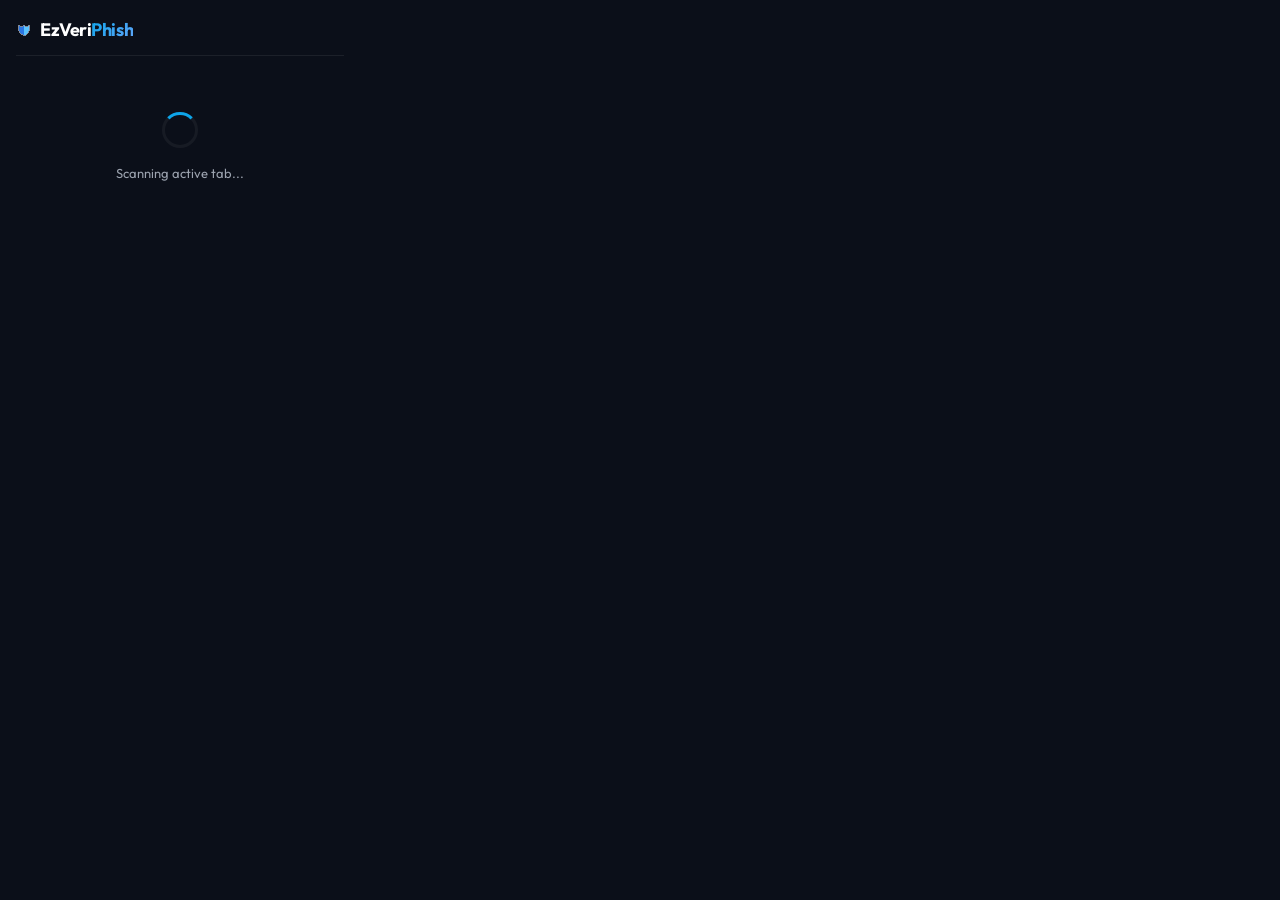
<file: extension/popup.html>
<!DOCTYPE html>
<html lang="en">
<head>
  <meta charset="UTF-8">
  <meta name="viewport" content="width=device-width, initial-scale=1.0">
  <title>EzVeriPhish</title>
  <link href="https://fonts.googleapis.com/css2?family=Outfit:wght@300;400;500;600;700&display=swap" rel="stylesheet">
  <link rel="stylesheet" href="popup.css">
</head>
<body>
  <div class="app-container">
    <!-- Header -->
    <header class="app-header">
      <div class="logo-area">
        <img src="icons/icon16.png" class="logo-img" alt="Shield Logo" />
        <h1 class="logo-text">EzVeri<span class="gradient-text">Phish</span></h1>
      </div>
    </header>
    <!-- Main Content Area -->
    <main class="app-main">
      
      <!-- Scan Status / Loading -->
      <div id="statusSection" class="status-section">
        <div class="spinner"></div>
        <p id="statusText">Scanning active email...</p>
      </div>

      <!-- Result Card (Shown after scan) -->
      <div id="resultCard" class="result-card hidden">
        <div class="result-header">
          <span class="source-tag" id="scanSource">Gmail Content</span>
          <h2 class="risk-badge" id="riskBadge">Analyzing...</h2>
        </div>
        


        <!-- Detail Sections -->
        <div class="detail-accordion">
          <!-- URLs Found -->
          <div class="accordion-item" id="urlsAccordion">
            <button class="accordion-header">
              <span>Links Detected (<span id="urlCount">0</span>)</span>
              <svg class="chevron" xmlns="http://www.w3.org/2000/svg" width="12" height="12" fill="currentColor" viewBox="0 0 16 16">
                <path fill-rule="evenodd" d="M1.646 4.646a.5.5 0 0 1 .708 0L8 10.293l5.646-5.647a.5.5 0 0 1 .708.708l-6 6a.5.5 0 0 1-.708 0l-6-6a.5.5 0 0 1 0-.708z"/>
              </svg>
            </button>
            <div class="accordion-content">
              <ul id="urlList" class="url-list">
                <!-- Dynamically populated -->
              </ul>
            </div>
          </div>

          <!-- Heuristic Features -->
          <div class="accordion-item" id="heuristicsAccordion">
            <button class="accordion-header">
              <span>Triggered Suspicious Features (<span id="featureCount">0</span>)</span>
              <svg class="chevron" xmlns="http://www.w3.org/2000/svg" width="12" height="12" fill="currentColor" viewBox="0 0 16 16">
                <path fill-rule="evenodd" d="M1.646 4.646a.5.5 0 0 1 .708 0L8 10.293l5.646-5.647a.5.5 0 0 1 .708.708l-6 6a.5.5 0 0 1-.708 0l-6-6a.5.5 0 0 1 0-.708z"/>
              </svg>
            </button>
            <div class="accordion-content">
              <ul id="featureList" class="feature-list">
                <!-- Dynamically populated -->
              </ul>
            </div>
          </div>
        </div>

        <!-- Actions -->
        <div class="result-actions">
          <button id="rescanBtn" class="btn-secondary">
            <svg xmlns="http://www.w3.org/2000/svg" width="12" height="12" fill="currentColor" viewBox="0 0 16 16" style="margin-right: 4px; vertical-align: -1px;">
              <path fill-rule="evenodd" d="M8 3a5 5 0 1 0 4.546 2.914.5.5 0 0 1 .908-.417A6 6 0 1 1 8 2z"/>
              <path d="M8 4.466V.534a.25.25 0 0 1 .41-.192l2.36 1.966c.12.1.12.284 0 .384L8.41 4.658A.25.25 0 0 1 8 4.466z"/>
            </svg>
            Re-scan
          </button>
        </div>
      </div>

      <!-- Error Card (Shown on failure) -->
      <div id="errorCard" class="error-card hidden">
        <div class="error-icon">⚠️</div>
        <h3>Failed to Connect</h3>
        <p id="errorText">Could not connect to EzVeriPhish server. Please check that the server is running.</p>
        <button id="retryBtn" class="btn-primary">Retry Connection</button>
      </div>

    </main>

  </div>

  <script src="popup.js"></script>
</body>
</html>
</file>
<file: extension/popup.css>
/* Global Settings */
:root {
  --bg-main: #0b0f19;
  --bg-card: rgba(20, 27, 45, 0.7);
  --bg-input: #111827;
  --border-color: rgba(255, 255, 255, 0.07);
  --text-primary: #f3f4f6;
  --text-secondary: #9ca3af;
  
  --color-safe: #10b981;
  --color-suspicious: #f59e0b;
  --color-phishing: #ef4444;
  --color-sky: #0ea5e9;
  --font-family: 'Outfit', -apple-system, BlinkMacSystemFont, "Segoe UI", Roboto, sans-serif;
}

* {
  box-sizing: border-box;
  margin: 0;
  padding: 0;
}

body {
  width: 360px;
  max-height: 580px;
  background-color: var(--bg-main);
  color: var(--text-primary);
  font-family: var(--font-family);
  font-size: 14px;
  line-height: 1.5;
  overflow-y: auto;
}

/* Scrollbar styling */
::-webkit-scrollbar {
  width: 6px;
}
::-webkit-scrollbar-track {
  background: rgba(0,0,0,0.1);
}
::-webkit-scrollbar-thumb {
  background: rgba(255, 255, 255, 0.15);
  border-radius: 3px;
}
::-webkit-scrollbar-thumb:hover {
  background: rgba(255, 255, 255, 0.3);
}

/* App Container */
.app-container {
  display: flex;
  flex-direction: column;
  min-height: 380px;
  padding: 16px;
}

/* Header */
.app-header {
  display: flex;
  justify-content: space-between;
  align-items: center;
  padding-bottom: 12px;
  border-bottom: 1px solid var(--border-color);
  margin-bottom: 16px;
}

.logo-area {
  display: flex;
  align-items: center;
  gap: 8px;
}

.logo-img {
  width: 16px;
  height: 16px;
  object-fit: contain;
}

.logo-text {
  font-size: 18px;
  font-weight: 700;
  letter-spacing: -0.025em;
  color: #fff;
}

.gradient-text {
  background: linear-gradient(135deg, var(--color-sky), #60a5fa);
  -webkit-background-clip: text;
  -webkit-text-fill-color: transparent;
}

.icon-btn {
  background: none;
  border: none;
  color: var(--text-secondary);
  cursor: pointer;
  padding: 6px;
  border-radius: 6px;
  transition: all 0.2s ease;
  display: flex;
  align-items: center;
  justify-content: center;
}

.icon-btn:hover {
  background: rgba(255, 255, 255, 0.05);
  color: #fff;
}

/* Buttons */
.btn-primary {
  background: linear-gradient(135deg, #0284c7, #2563eb);
  color: #fff;
  border: none;
  border-radius: 8px;
  padding: 10px 16px;
  font-family: var(--font-family);
  font-weight: 600;
  cursor: pointer;
  transition: all 0.2s ease;
  box-shadow: 0 4px 12px rgba(37, 99, 235, 0.2);
}

.btn-primary:hover {
  transform: translateY(-1px);
  box-shadow: 0 6px 16px rgba(37, 99, 235, 0.35);
}

.btn-primary:active {
  transform: translateY(0);
}

.btn-secondary {
  background: rgba(255, 255, 255, 0.05);
  color: var(--text-primary);
  border: 1px solid var(--border-color);
  border-radius: 8px;
  padding: 8px 14px;
  font-family: var(--font-family);
  font-weight: 500;
  cursor: pointer;
  transition: all 0.2s ease;
  display: inline-flex;
  align-items: center;
}

.btn-secondary:hover {
  background: rgba(255, 255, 255, 0.1);
  border-color: rgba(255,255,255,0.15);
}

.btn-sm {
  padding: 6px 12px;
  font-size: 12px;
}

.btn-link {
  background: none;
  border: none;
  color: var(--text-secondary);
  font-family: var(--font-family);
  font-size: 13px;
  cursor: pointer;
  transition: color 0.2s ease;
  text-decoration: underline;
}

.btn-link:hover {
  color: #fff;
}

/* Settings Panel */
.settings-panel {
  background: var(--bg-card);
  border: 1px solid var(--border-color);
  border-radius: 10px;
  padding: 12px;
  margin-bottom: 16px;
  backdrop-filter: blur(10px);
}

.settings-panel.hidden {
  display: none;
}

.panel-header h3 {
  font-size: 13px;
  text-transform: uppercase;
  letter-spacing: 0.05em;
  color: var(--text-secondary);
  margin-bottom: 8px;
}

.form-group {
  margin-bottom: 10px;
}

.form-group label {
  display: block;
  font-size: 11px;
  color: var(--text-secondary);
  margin-bottom: 4px;
}

.form-group input {
  width: 100%;
  background: var(--bg-input);
  border: 1px solid var(--border-color);
  border-radius: 6px;
  color: #fff;
  padding: 8px 10px;
  font-family: var(--font-family);
  font-size: 13px;
}

.form-group input:focus {
  outline: none;
  border-color: var(--color-sky);
}

.settings-actions {
  display: flex;
  justify-content: flex-end;
}

/* Status Section (Spinner) */
.status-section {
  display: flex;
  flex-direction: column;
  align-items: center;
  justify-content: center;
  padding: 40px 0;
  gap: 16px;
}

.spinner {
  width: 36px;
  height: 36px;
  border: 3px solid rgba(255,255,255,0.05);
  border-top-color: var(--color-sky);
  border-radius: 50%;
  animation: spin 1s linear infinite;
}

@keyframes spin {
  to { transform: rotate(360deg); }
}

.status-section p {
  color: var(--text-secondary);
  font-size: 13px;
  text-align: center;
}

/* Result Card */
.result-card {
  display: flex;
  flex-direction: column;
  gap: 16px;
}

.result-card.hidden {
  display: none;
}

.result-header {
  display: flex;
  flex-direction: column;
  align-items: center;
  gap: 8px;
  text-align: center;
  padding: 16px;
  background: var(--bg-card);
  border: 1px solid var(--border-color);
  border-radius: 12px;
  position: relative;
  overflow: hidden;
}

.source-tag {
  font-size: 11px;
  text-transform: uppercase;
  letter-spacing: 0.08em;
  color: var(--text-secondary);
  background: rgba(255, 255, 255, 0.05);
  padding: 2px 8px;
  border-radius: 20px;
  border: 1px solid var(--border-color);
}

.risk-badge {
  font-size: 22px;
  font-weight: 800;
  letter-spacing: -0.01em;
}

/* Risk states */
.risk-safe {
  color: var(--color-safe);
  text-shadow: 0 0 15px rgba(16, 185, 129, 0.2);
}
.risk-suspicious {
  color: var(--color-suspicious);
  text-shadow: 0 0 15px rgba(245, 158, 11, 0.2);
}
.risk-phishing {
  color: var(--color-phishing);
  text-shadow: 0 0 15px rgba(239, 68, 68, 0.2);
}

/* Progress bar score */
.progress-container {
  display: flex;
  flex-direction: column;
  gap: 6px;
  padding: 12px;
  background: rgba(255,255,255,0.02);
  border: 1px solid var(--border-color);
  border-radius: 8px;
}

.progress-label {
  font-size: 11px;
  color: var(--text-secondary);
  font-weight: 500;
  text-transform: uppercase;
}

.progress-bar-wrapper {
  height: 6px;
  background: rgba(255,255,255,0.05);
  border-radius: 3px;
  overflow: hidden;
}

.progress-bar {
  height: 100%;
  border-radius: 3px;
  transition: width 0.6s cubic-bezier(0.4, 0, 0.2, 1);
  background: var(--color-safe);
}

.progress-bar.bar-safe { background: var(--color-safe); }
.progress-bar.bar-suspicious { background: var(--color-suspicious); }
.progress-bar.bar-phishing { background: var(--color-phishing); }

.progress-value {
  align-self: flex-end;
  font-size: 12px;
  font-weight: 700;
}

/* Accordion */
.detail-accordion {
  display: flex;
  flex-direction: column;
  gap: 8px;
}

.accordion-item {
  border: 1px solid var(--border-color);
  border-radius: 8px;
  overflow: hidden;
  background: rgba(255, 255, 255, 0.01);
}

.accordion-header {
  width: 100%;
  display: flex;
  justify-content: space-between;
  align-items: center;
  background: none;
  border: none;
  padding: 10px 12px;
  color: var(--text-primary);
  font-family: var(--font-family);
  font-weight: 500;
  font-size: 13px;
  cursor: pointer;
  transition: background 0.2s ease;
  text-align: left;
}

.accordion-header:hover {
  background: rgba(255, 255, 255, 0.03);
}

.chevron {
  transition: transform 0.2s ease;
}

.accordion-item.active .chevron {
  transform: rotate(180deg);
}

.accordion-content {
  display: none;
  padding: 8px 12px 12px;
  border-top: 1px solid var(--border-color);
  max-height: 150px;
  overflow-y: auto;
  background: rgba(0, 0, 0, 0.1);
}

.accordion-item.active .accordion-content {
  display: block;
}

/* Lists */
.url-list, .feature-list {
  list-style: none;
  display: flex;
  flex-direction: column;
  gap: 8px;
  font-size: 12px;
}

.url-item {
  display: flex;
  flex-direction: column;
  gap: 4px;
  padding: 6px 8px;
  background: rgba(255,255,255,0.03);
  border-radius: 4px;
  word-break: break-all;
}

.url-meta {
  display: flex;
  justify-content: space-between;
  align-items: center;
  font-size: 10px;
}

.badge {
  padding: 1px 6px;
  border-radius: 4px;
  font-weight: 600;
  text-transform: uppercase;
}

.badge-phish {
  background: rgba(239, 68, 68, 0.15);
  color: var(--color-phishing);
  border: 1px solid rgba(239, 68, 68, 0.3);
}

.badge-safe {
  background: rgba(16, 185, 129, 0.15);
  color: var(--color-safe);
  border: 1px solid rgba(16, 185, 129, 0.3);
}

.badge-suspicious {
  background: rgba(245, 158, 11, 0.15);
  color: var(--color-suspicious);
  border: 1px solid rgba(245, 158, 11, 0.3);
}

.feature-item {
  display: flex;
  align-items: flex-start;
  gap: 6px;
  color: var(--text-secondary);
  line-height: 1.4;
}

.feature-item::before {
  content: "•";
  color: var(--color-suspicious);
  font-weight: bold;
}

/* Result Actions */
.result-actions {
  display: flex;
  justify-content: space-between;
  align-items: center;
  margin-top: 8px;
}

/* Manual Scan Card */
.manual-scan-card {
  display: flex;
  flex-direction: column;
  gap: 12px;
}

.manual-scan-card.hidden {
  display: none;
}

.manual-scan-card textarea {
  width: 100%;
  background: var(--bg-input);
  border: 1px solid var(--border-color);
  border-radius: 8px;
  color: #fff;
  padding: 10px;
  font-family: var(--font-family);
  font-size: 13px;
  resize: vertical;
}

.manual-scan-card textarea:focus {
  outline: none;
  border-color: var(--color-sky);
}

.manual-actions {
  display: flex;
  justify-content: space-between;
  align-items: center;
}

/* Error Card */
.error-card {
  display: flex;
  flex-direction: column;
  align-items: center;
  text-align: center;
  padding: 24px 16px;
  background: rgba(239, 68, 68, 0.05);
  border: 1px solid rgba(239, 68, 68, 0.15);
  border-radius: 12px;
  gap: 12px;
}

.error-card.hidden {
  display: none;
}

.error-icon {
  font-size: 32px;
}

.error-card h3 {
  font-size: 15px;
  color: var(--color-phishing);
}

.error-card p {
  font-size: 12px;
  color: var(--text-secondary);
}

/* Footer */
.app-footer {
  margin-top: 16px;
  border-top: 1px solid var(--border-color);
  padding-top: 10px;
  text-align: center;
}

.app-footer p {
  font-size: 10px;
  color: var(--text-secondary);
}

.hidden {
  display: none !important;
}
</file>
